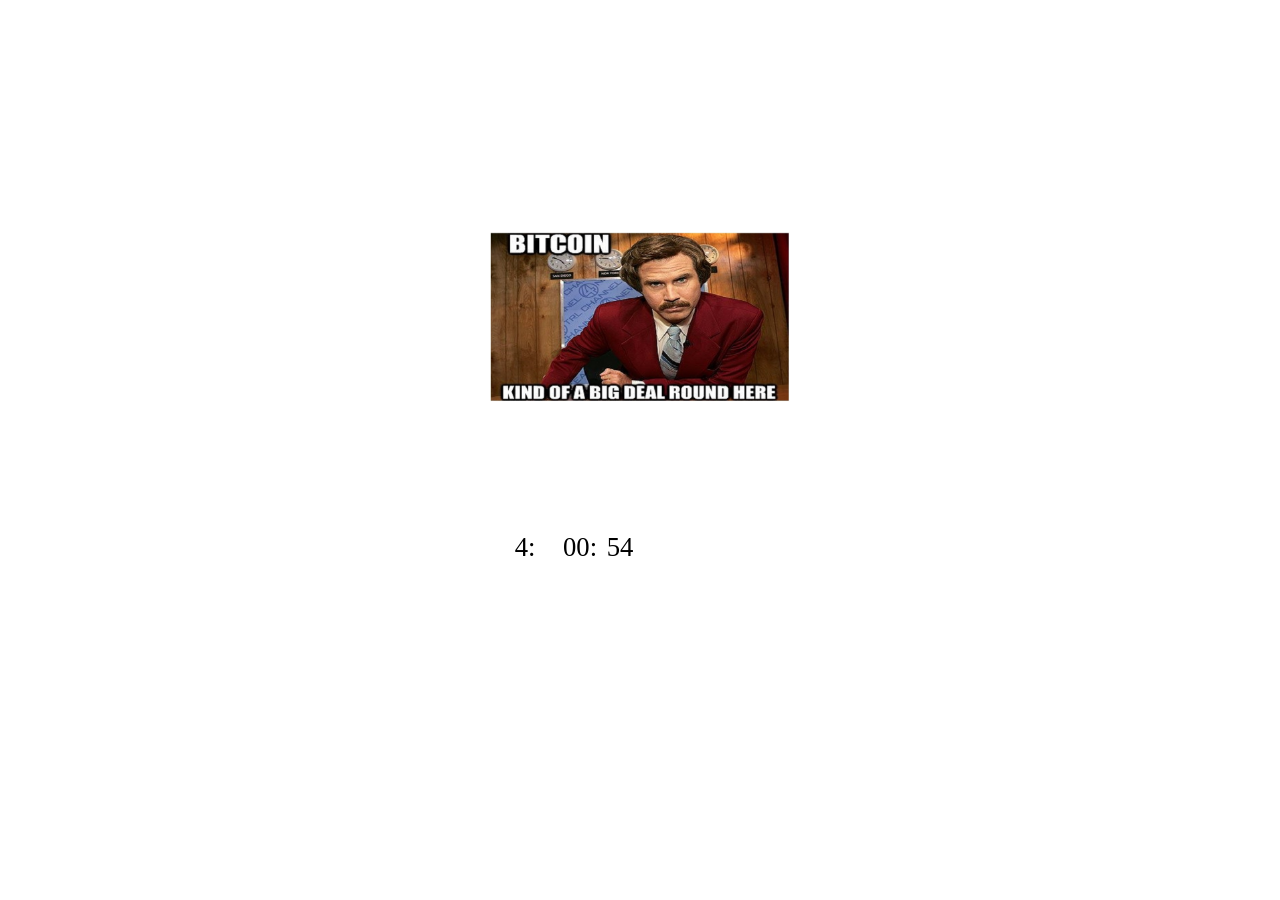
<file: CountingClockHw.html>
<!DOCTYPE html>
<html>
  <head>
    <link rel="stylesheet" type="text/css" href="CountingClockHw.css">

    <title></title>
  </head>
  <body>
    <div class="nav">
  <div id="Clock">
      <div id="hours"></div>
      <div id="min"></div>
      <div id="sec"></div>
  </div>
</div>

<script src="CountingClockHw.js"></script>
</body>
</html>
</file>
<file: CountingClockHw.css>
.nav{
  height: 150px;
  width: 300px;
  margin: auto;
  margin-top: 232px;
  /*border: 3px solid green;*/
  text-align: center;

}

#hours{
  float: left;
  height: 30px;
  width: 70px;
  /* color: brown; */
  font-size: 20pt;
  padding-top: 100%;
}

#min{
  float: left;
  height: 30px;
  width: 40px;
  /* color: brown; */
  font-size: 20pt;
  padding-top: 100%;
}
#sec{
  float: left;
  height: 30px;
  width: 40px;
  /* color: pink; */
  font-size: 20pt;
  padding-top: 100%;
}

#Clock{
  background: url(rbBitcoin.jpg);
  height: 300px;
  width: 300px;
  background-size: contain;
  background-repeat: no-repeat;
  color: black;
  display: inline-block;
  position: relative;
}
</file>
